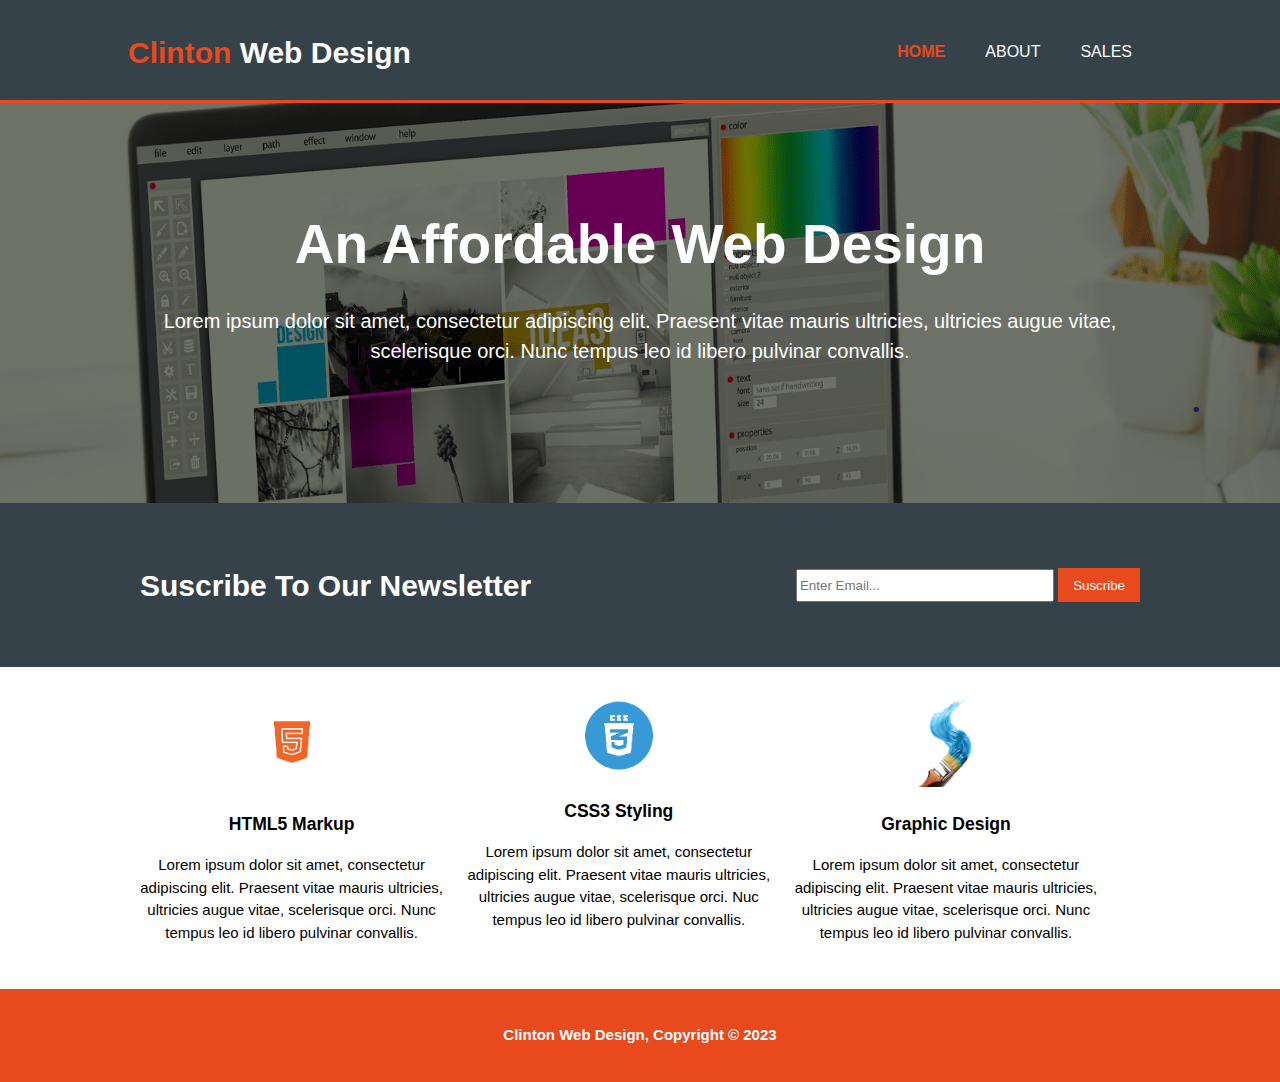
<file: index.html>
<!DOCTYPE html>
<html lang="en">
  <head>
    <meta charset="UTF-8" />
    <meta http-equiv="X-UA-Compatible" content="IE=edge" />
    <meta name="viewport" content="width=device-width, initial-scale=1.0" />
    <meta name="description" content="An Affordable Web Design" />
    <meta name="Keywords" content="FullStack, An Affordable Web Design" />
    <meta name="Author" content="Clinton Farady" />
    <title>Azali Web Design | Welcome</title>
    <link rel="stylesheet" href="./css/style.css" />
  </head>
  <body>
    <header>
      <div class="container">
        <div id="branding">
          <h1><span class="highlight">Clinton</span> Web Design</h1>
        </div>
        <nav>
          <ul>
            <li class="current"><a href="index.html">Home</a></li>
            <li><a href="about.html">About</a></li>
            <li><a href="sales.html">Sales</a></li>
          </ul>
        </nav>
      </div>
    </header>
    <section id="showcase">
      <div class="container">
        <h1>An Affordable Web Design</h1>
        <p id="para">
          Lorem ipsum dolor sit amet, consectetur adipiscing elit. Praesent
          vitae mauris ultricies, ultricies augue vitae, scelerisque orci. Nunc
          tempus leo id libero pulvinar convallis.
        </p>
      </div>
    </section>

    <section id="newsletter">
      <div class="container">
        <h1 class="head">Suscribe To Our Newsletter</h1>
        <form>
          <input type="email" placeholder="Enter Email..." />
          <button type="submit" class="button_1">Suscribe</button>
          </form>
          </section>
          

          <section id="boxes">
            <div class="container">
                <div class="box">
                    <img src="./img/logo_html5.png">
                    <h3>HTML5 Markup</h3>
                    <p>Lorem ipsum dolor sit amet, consectetur adipiscing elit. Praesent
                        vitae mauris ultricies, ultricies augue vitae, scelerisque orci. Nunc tempus leo id libero pulvinar convallis.</p></div>
                        <div class="box">
                            <img src="./img/logo_css3.png">
                            <h3>CSS3 Styling</h3>
                            <p>Lorem ipsum dolor sit amet, consectetur adipiscing elit. Praesent
                                vitae mauris ultricies, ultricies augue vitae, scelerisque orci. Nuc tempus leo id libero pulvinar convallis.</p></div>
                                <div class="box">
                                    <img src="./img/graphic design.png">
                                    <h3>Graphic Design</h3>
                                    <p>Lorem ipsum dolor sit amet, consectetur adipiscing elit. Praesent
                                        vitae mauris ultricies, ultricies augue vitae, scelerisque orci. Nunc  tempus leo id libero pulvinar convallis.</p></div>
            </div>
          </section>
    <footer>
        <p> Clinton Web Design, Copyright &copy; 2023</p>
    </footer>
  </body>
</html>
</file>
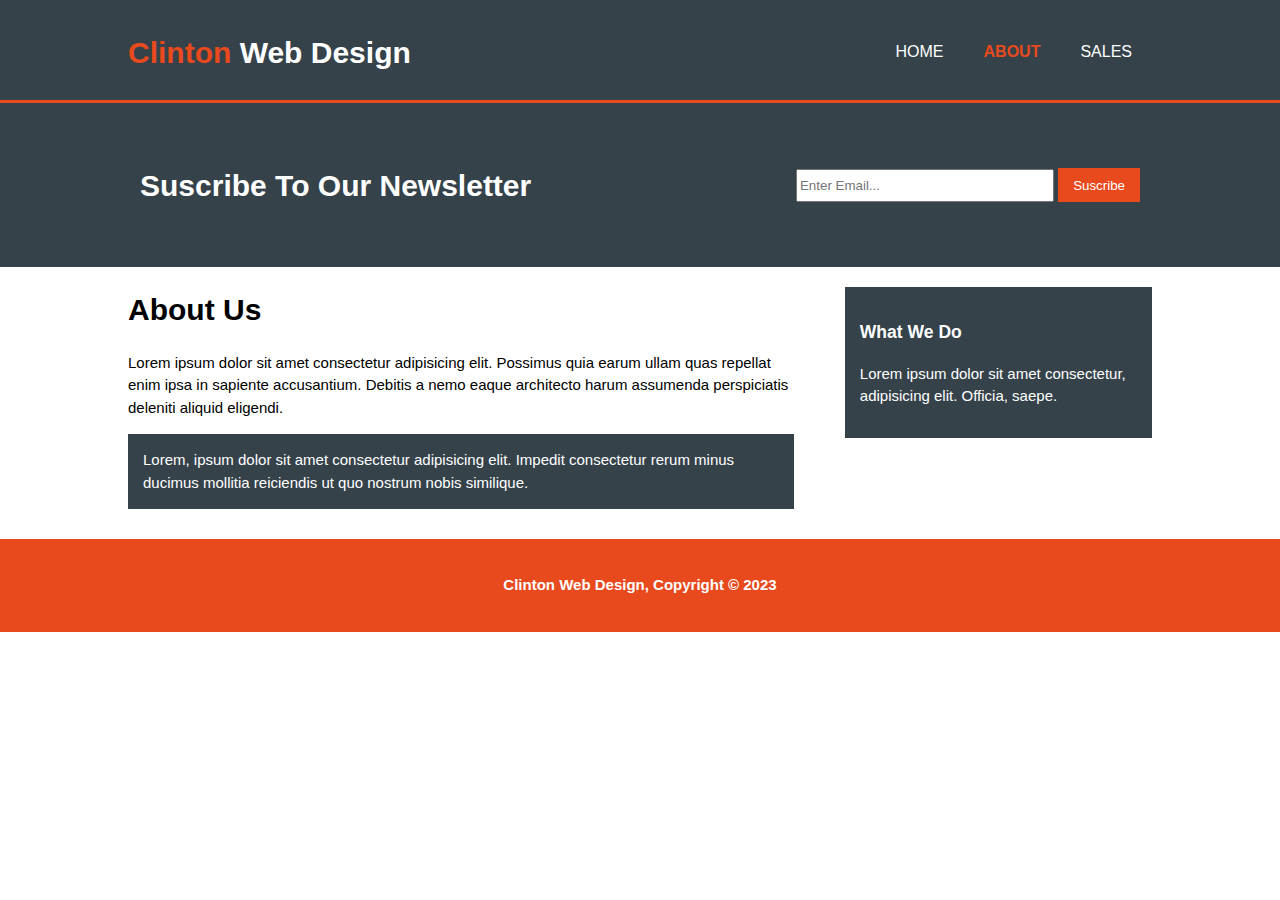
<file: about.html>
<!DOCTYPE html>
<html lang="en">
  <head>
    <meta charset="UTF-8" />
    <meta http-equiv="X-UA-Compatible" content="IE=edge" />
    <meta name="viewport" content="width=device-width, initial-scale=1.0" />
    <meta name="description" content="An Affordable Web Design" />
    <meta name="Keywords" content="FullStack, An Affordable Web Design" />
    <meta name="Author" content="Clinton Farady" />
    <title>Azali Web Design | About</title>
    <link rel="stylesheet" href="./css/style.css" />
  </head>
  <body>
    <header>
      <div class="container">
        <div id="branding">
          <h1><span class="highlight">Clinton</span> Web Design</h1>
        </div>
        <nav>
          <ul>
            <li><a href="index.html">Home</a></li>
            <li class="current"><a href="about.html">About</a></li>
            <li><a href="sales.html">Sales</a></li>
          </ul>
        </nav>
      </div>
    </header>

    <section id="newsletter">
      <div class="container">
        <h1 class="head">Suscribe To Our Newsletter</h1>
        <form>
          <input type="email" placeholder="Enter Email..." />
          <button type="submit" class="button_1">Suscribe</button>
          </form>
          </section>
          

          <section id="main">
            <div class="container">
                <article id="main-col">
                    <h1 class="page-title">About Us</h1>
                    <p>
                        Lorem ipsum dolor sit amet consectetur adipisicing elit. Possimus quia earum ullam quas repellat enim ipsa in sapiente accusantium. Debitis a nemo eaque architecto harum assumenda perspiciatis deleniti aliquid eligendi.
                    </p>
                    <p class="dark">
                        Lorem, ipsum dolor sit amet consectetur adipisicing elit. Impedit consectetur rerum minus ducimus mollitia reiciendis ut quo nostrum nobis similique.
                    </p>
                </article>
                <aside id="sidebar">
                    <div class="dark">
                    <h3>What We Do</h3>
                    <p>Lorem ipsum dolor sit amet consectetur, adipisicing elit. Officia, saepe.</p>
                    </div>

                </aside>
            </div>
          </section>
    <footer>
        <p> Clinton Web Design, Copyright &copy; 2023</p>
    </footer>
  </body>
</html>
</file>
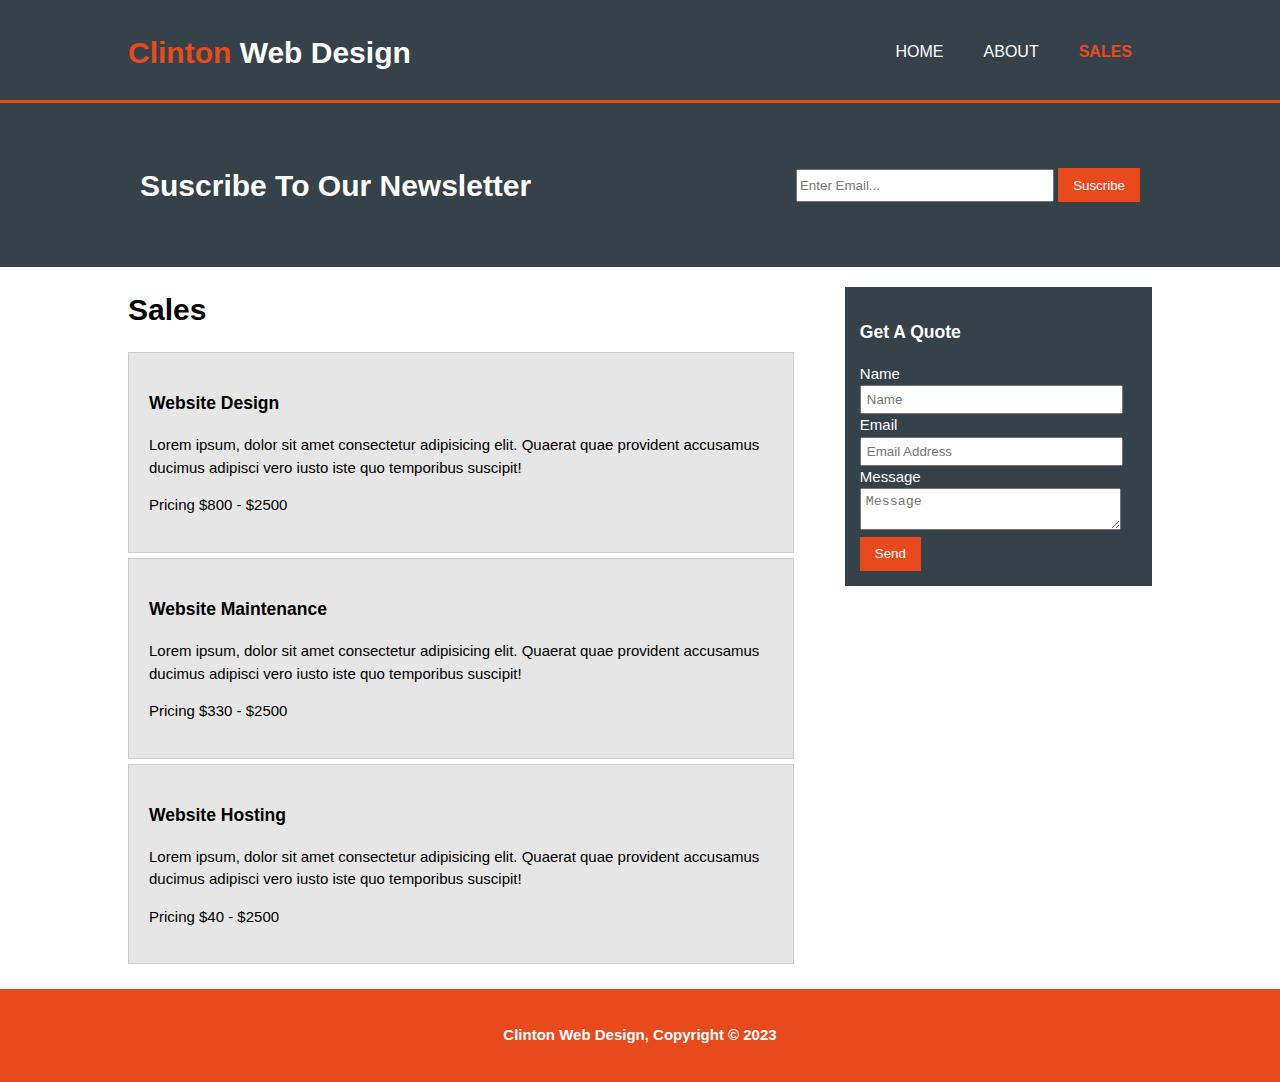
<file: sales.html>
<!DOCTYPE html>
<html lang="en">
  <head>
    <meta charset="UTF-8" />
    <meta http-equiv="X-UA-Compatible" content="IE=edge" />
    <meta name="viewport" content="width=device-width, initial-scale=1.0" />
    <meta name="description" content="An Affordable Web Design" />
    <meta name="Keywords" content="FullStack, An Affordable Web Design" />
    <meta name="Author" content="Clinton Farady" />
    <title>Azali Web Design | Sales</title>
    <link rel="stylesheet" href="./css/style.css" />
  </head>
  <body>
    <header>
      <div class="container">
        <div id="branding">
          <h1><span class="highlight">Clinton</span> Web Design</h1>
        </div>
        <nav>
          <ul>
            <li><a href="index.html">Home</a></li>
            <li><a href="about.html">About</a></li>
            <li class="current"><a href="sales.html">Sales</a></li>
          </ul>
        </nav>
      </div>
    </header>

    <section id="newsletter">
      <div class="container">
        <h1 class="head">Suscribe To Our Newsletter</h1>
        <form>
          <input type="email" placeholder="Enter Email..." />
          <button type="submit" class="button_1">Suscribe</button>
          </form>
          </section>
          

          <section id="main">
            <div class="container">
                <article id="main-col">
                    <h1 class="page-title">Sales</h1>
                    <ul id="sales">
                        <li>
                            <h3>Website Design</h3>
                            <p>Lorem ipsum, dolor sit amet consectetur adipisicing elit. Quaerat quae provident accusamus ducimus adipisci vero iusto iste quo temporibus suscipit!</p>
                            <p>Pricing $800 - $2500</p>
                        </li>
                        <li>
                            <h3>Website Maintenance</h3>
                            <p>Lorem ipsum, dolor sit amet consectetur adipisicing elit. Quaerat quae provident accusamus ducimus adipisci vero iusto iste quo temporibus suscipit!</p>
                            <p>Pricing $330 - $2500</p>
                        </li>
                        <li>
                            <h3>Website Hosting</h3>
                            <p>Lorem ipsum, dolor sit amet consectetur adipisicing elit. Quaerat quae provident accusamus ducimus adipisci vero iusto iste quo temporibus suscipit!</p>
                            <p>Pricing $40 - $2500</p>
                        </li>
                    </ul>
                </article>
                <aside id="sidebar">
                    <div class="dark">
                    <h3>Get A Quote</h3>
                    <form class="quote">
                    <div>
                        <label>Name</label><br>
                        <input type="text" placeholder="Name">
                    </div>
                    <div>
                        <label>Email</label><br>
                        <input type="email" placeholder="Email Address">
                    </div>
                    <div>
                        <label>Message</label><br>
                        <textarea placeholder="Message"></textarea>
                    </div>
                    <button class="button_1" type="submit">Send</button>
                    </form>
                </div>

                </aside>
            </div>
          </section>
    <footer>
        <p> Clinton Web Design, Copyright &copy; 2023</p>
    </footer>
  </body>
</html>
</file>
<file: css/style.css>
body{
    font-family: Arial, Helvetica, sans-serif;
    font-size: 15px;
    line-height: 1.5;
    padding: 0;
    margin: 0;
    background-color: white;
}

/* font: 15pm/1.5, Helvetica, sans-serif;
/* global */

.container{
    width: 80%;
    margin: auto;
    overflow: hidden;
}

ul{
    margin: 0;
    padding: 0;
}

.button_1{
    height: 34px;
    background: #e8491d;
    border: none;
    padding-right: 15px;
    padding-left: 15px;
    color: #ffffff;
}

.dark{
    padding: 15px;
    background: #35424a;
    color: white;
    margin-top: 10px;
    margin-bottom: 10px;
}

/* Header **/
header{
    background-color: #35424a;
    color: #ffffff;
    padding-top: 30px;
    min-height: 70px;
    border-bottom: #e8491d 3px solid;
}

header a{
    color: #ffffff;
    text-decoration: none;
    text-transform: uppercase;
    font-size: 16px;
}

header li{
    float: inline-start;
    display: inline;
    padding: 0 20px 0 20px;

}

header #branding{
    float: left;

}

header #branding h1{
    margin: 0;

}

header nav{
    float: right;
    margin-top: 10px;

}

header .highlight, header .current a{
    color: #e8491d;
    font-weight: bold;

}

header a:hover{
    color: #cccccc;
    font-weight: bold;
}

/* showcase */
#showcase{
    min-height: 400px;
    background:url('../img/showcase.png') no-repeat 0 -50px;
    color: #cccccc;
    font-size: larger;
    font-weight: bold;
    text-align: center;
    color: #ffffff;
    
}

#showcase h1{
margin-top: 100px;
font-size: 55px;
margin-bottom: 10px;
}

#para{
    font-weight: lighter;
    font-size: 20px;
}

/* Newsletter */

#newsletter{
    padding: 15px;
    color: #ffffff;
    background: #35424a;
}

.head{
    padding-top: 25px;
}

#newsletter h1{
float: left;

}

#newsletter form{
    float: right;
    margin-top: 50px;

}

#newsletter input[type="email"]{
    padding: 2px;
    margin-bottom: 50px;
    height: 25px;
    width: 250px;
}

/* Boxes */
#boxes{
    margin-top: 20px;

}

#boxes .box{
    float: left;
    text-align: center;
    width: 30%;
    padding: 10px;
}

#boxes .box img{
    width: 90px;

}

/* sidebar */
aside#sidebar{
    float: right;
    width: 30%;
    margin-top: 10px;

}

aside#sidebar .quote input, aside#sidebar .quote textarea{
    width: 90%;
    padding: 5px;

}

/* main-col */
article#main-col{
    float: left;
    width: 65%;
}

/* Sales */

ul#sales li{
    list-style: none;
    padding: 20px;
    border: #cccccc solid 1px;
    margin-bottom: 5px;
    background: #e6e6e6;
}

footer{
    padding: 20px;
    margin-top: 20px;
    color: #ffffff;
    background-color: #e8491d;
    text-align: center;
    font-weight: bold;
}

/* media Queries */
@media(max-width: 768px){
header #branding,
header nav,
header nav li,
#newsletter h1,
#newsletter form,
#boxes .box,
article#main-col,
aside#sidebar{
    float: none;
    text-align: center;
    width: 100%;
}
header{
    padding-bottom: 20px;
}

#showcase h1{
    margin-top: 40px;
}

#newsletter button, .quote button{
    display: block;
    width: 100%;
}

#newsletter form input[mask-type="email"], .quote input, .quote textarea{
    width: 100%;
    margin-top: 5px;
}
}
</file>
